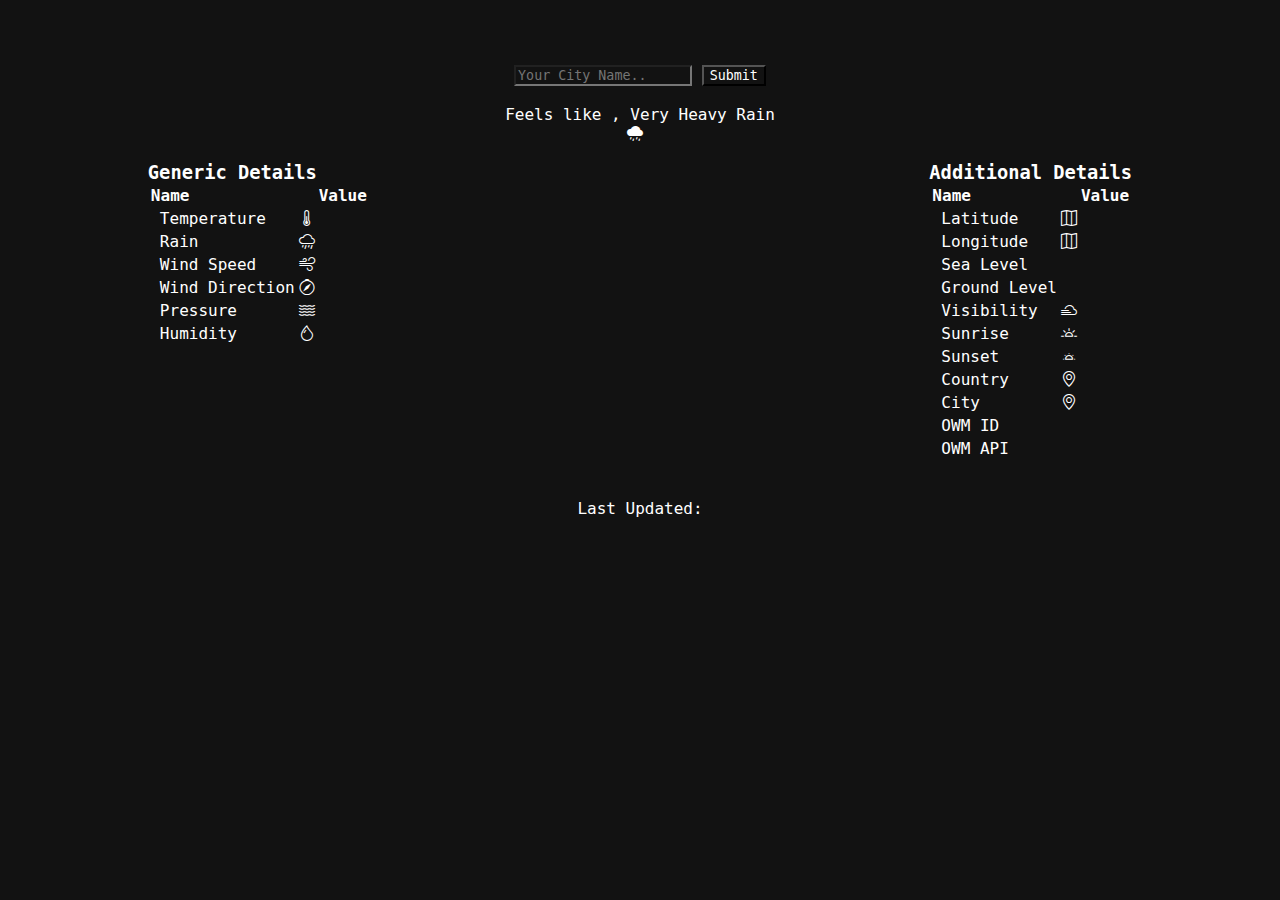
<file: weatherapp/index.html>
<!DOCTYPE html>
<html lang="en">

<head>
    <meta charset="UTF-8">
    <meta name="viewport" content="width=device-width, initial-scale=1.0">
    <title>Weather App</title>
    <link rel="stylesheet" href="https://cdn.jsdelivr.net/npm/bootstrap-icons@1.11.3/font/bootstrap-icons.min.css">
</head>
<style>
    * {
        font-family: 'Ubuntu Mono', 'monospace';
        background-color: #121212;
        color: white;
    }

    h2,
    h3 {
        margin: 0;
    }

    .abso-location {
        display: flex;
    }

    .weatherico {
        display: flex;
    }

    th {
        text-align: left;
    }

    td.left {
        padding-left: 10px;
    }

    .flex {
        display: flex;
        flex-wrap: wrap;
        justify-content: space-around;
    }

    #update,
    .location,
    .description,
    .weatherico {
        text-align: center;
        justify-content: center;

    }
</style>

<body onload="onload();">
    <br><br>
    <div class="weather-widget">
        <br>
        <center>
            <form method="get">
                <input type="text" id="city_name" name="city" placeholder="Your City Name..">
                <button type="submit">Submit</button>
            </form>
            <br>
        </center>
        <div class="location">
            <h2 class="city" id="city"></h2>
        </div>

        <div class="description" id="desc">Feels like , Very Heavy Rain</div>
        <div class="weatherico">
            <i class="bi bi-cloud-drizzle-fill"></i>&nbsp;
            <div id="weather-value"></div>
        </div>
        <br>
        <div class="flex">
            <div class="additional-details">
                <h3>Generic Details</h3>
                <table>
                    <tr>
                        <th>Name</th>
                        <th></th>
                        <th>Value</th>
                    </tr>
                    <tr>
                        <td class="left">Temperature</td>
                        <td><i class="bi bi-thermometer-half"></i></td>
                        <td id="weather2"></td>
                    </tr>
                    <tr>
                        <td class="left">Rain</td>
                        <td><i class="bi bi-cloud-rain"></i></td>
                        <td id="rain"></td>
                    </tr>
                    <tr>
                        <td class="left">Wind Speed</td>
                        <td><i class="bi bi-wind"></i></td>
                        <td id="speed"></td>
                    </tr>
                    <tr>
                        <td class="left">Wind Direction</td>
                        <td><i class="bi bi-compass"></i></td>
                        <td id="dir"></td>
                    </tr>
                    <tr>
                        <td class="left">Pressure</td>
                        <td><i class="bi bi-water"></i></td>
                        <td id="pressure"></td>
                    </tr>
                    <tr>
                        <td class="left">Humidity</td>
                        <td><i class="bi bi-droplet"></i></td>
                        <td id="humidity"></td>
                    </tr>
                </table>
            </div>
            <br>
            <div class="additional-details">
                <h3>Additional Details</h3>
                <table>
                    <tr>
                        <th>Name</th>
                        <th></th>
                        <th>Value</th>
                    </tr>
                    <tr>
                        <td class="left">Latitude</td>
                        <td><i class="bi bi-map"></i></td>
                        <td id="lat"></td>
                    </tr>
                    <tr>
                        <td class="left">Longitude</td>
                        <td><i class="bi bi-map"></i></td>
                        <td id="lon"></td>
                    </tr>
                    <tr>
                        <td class="left">Sea Level</td>
                        <td></td>
                        <td id="sea-lvl"></td>
                    </tr>
                    <tr>
                        <td class="left">Ground Level</td>
                        <td></td>
                        <td id="gnd-lvl"></td>
                    </tr>
                    <tr>
                        <td class="left">Visibility</td>
                        <td><i class="bi bi-cloud-fog2"></i></td>
                        <td id="vis"></td>
                    </tr>
                    <tr>
                        <td class="left">Sunrise</td>
                        <td><i class="bi bi-brightness-alt-high"></i></td>
                        <td id="sunrise"></td>
                    </tr>
                    <tr>
                        <td class="left">Sunset</td>
                        <td><i class="bi bi-brightness-alt-low"></i></td>
                        <td id="sunset"></td>
                    </tr>
                    <tr>
                        <td class="left">Country</td>
                        <td><i class="bi bi-geo-alt"></i></td>
                        <td id="country"></td>
                    </tr>
                    <tr>
                        <td class="left">City</td>
                        <td><i class="bi bi-geo-alt"></i></td>
                        <td id="city2"></td>
                    </tr>
                    <tr>
                        <td class="left">OWM ID</td>
                        <td></td>
                        <td id="owmid"></td>
                    </tr>
                    <tr>
                        <td class="left">OWM API</td>
                        <td></td>
                        <td id="owmapi"></td>
                    </tr>
                </table>
            </div>
        </div>
    </div>
    <br><br>
    <div id="update">Last Updated:</div>
</body>
<script>
    function onload() {
        const searchParams = new URLSearchParams(window.location.search);
        var weatherdata; // used to store data, fetched from the api
        var weathercity = "Colombo"; // change this with your city "city, country"
        var weatherapi = "ca314356849cb4a6819e10567366ada6"; // openweathermap api key, change this with your one if it doesn't work

        if (searchParams.has('city')) {
            console.log(searchParams.get('city'));
            weathercity = searchParams.get('city');
        }

        fetch('https://api.openweathermap.org/data/2.5/weather?q=' + weathercity + '&APPID=' + weatherapi)
            .then(response => {
                if (!response.ok) {
                    throw new Error('Network response was not ok');
                }
                return response.json();
            })
            .then(data => {
                console.log('Data received:', data);
                weatherdata = data;
                displaydata();
            })
            .catch(error => {
                console.error('There was a problem with the fetch operation:', error);
            }
            );

        function displaydata() {
            // Assigning display related variables
            var update = document.getElementById("update");
            var city = document.getElementById("city");
            var desc = document.getElementById("desc");
            var temp = document.getElementById("weather-value");
            var temp2 = document.getElementById("weather2");
            var rain = document.getElementById("rain");
            var win_speed = document.getElementById("speed");
            var win_direction = document.getElementById("dir");
            var pressure = document.getElementById("pressure");
            var humidity = document.getElementById("humidity");
            var lat = document.getElementById("lat");
            var lon = document.getElementById("lon");
            var seaLvl = document.getElementById("sea-lvl");
            var gndLvl = document.getElementById("gnd-lvl");
            var vis = document.getElementById("vis");
            var sunrise = document.getElementById("sunrise");
            var sunset = document.getElementById("sunset");
            var country = document.getElementById("country");
            var city2 = document.getElementById("city2");
            var owm_id = document.getElementById("owmid");
            var owm_api = document.getElementById("owmapi");

            //assigning values to variables
            update.innerHTML = "Last Updated: " + undt(weatherdata.dt);
            city.innerHTML = weatherdata.name + ', ' + weatherdata.sys.country;
            desc.innerHTML = "Feels like " + round(tocelc(weatherdata.main.feels_like)) + "℃, " + weatherdata.weather[0].description;
            temp.innerHTML = round(tocelc(weatherdata.main.temp)) + "°C";
            temp2.innerHTML = round(tocelc(weatherdata.main.temp)) + "°C";
            // rain.innerHTML = weatherdata.rain;
            win_speed.innerHTML = weatherdata.wind.speed + " m/s";
            win_direction.innerHTML = weatherdata.wind.deg;
            pressure.innerHTML = weatherdata.main.pressure + " kPa";
            humidity.innerHTML = weatherdata.main.humidity + "%";
            lat.innerHTML = weatherdata.coord.lat;
            lon.innerHTML = weatherdata.coord.lon;
            seaLvl.innerHTML = weatherdata.main.sea_level;
            gndLvl.innerHTML = weatherdata.main.grnd_level;
            vis.innerHTML = weatherdata.visibility;
            sunrise.innerHTML = undt(weatherdata.sys.sunrise);
            sunset.innerHTML = undt(weatherdata.sys.sunset);
            country.innerHTML = weatherdata.sys.country;
            city2.innerHTML = weatherdata.name;
            owm_id.innerHTML = weatherdata.id;
            owm_api.innerHTML = weatherapi;
        }

        function undt(num) { // convert unix date stamp to readable human format
            var a = new Date(num * 1000);
            return a.toLocaleString('si-LK');
        }

        function round(num) {
            return Math.round((num + Number.EPSILON) * 100) / 100;
        }

        function tocelc(num) {
            return num - 273.15;
        }
    }
</script>

</html>
</file>
